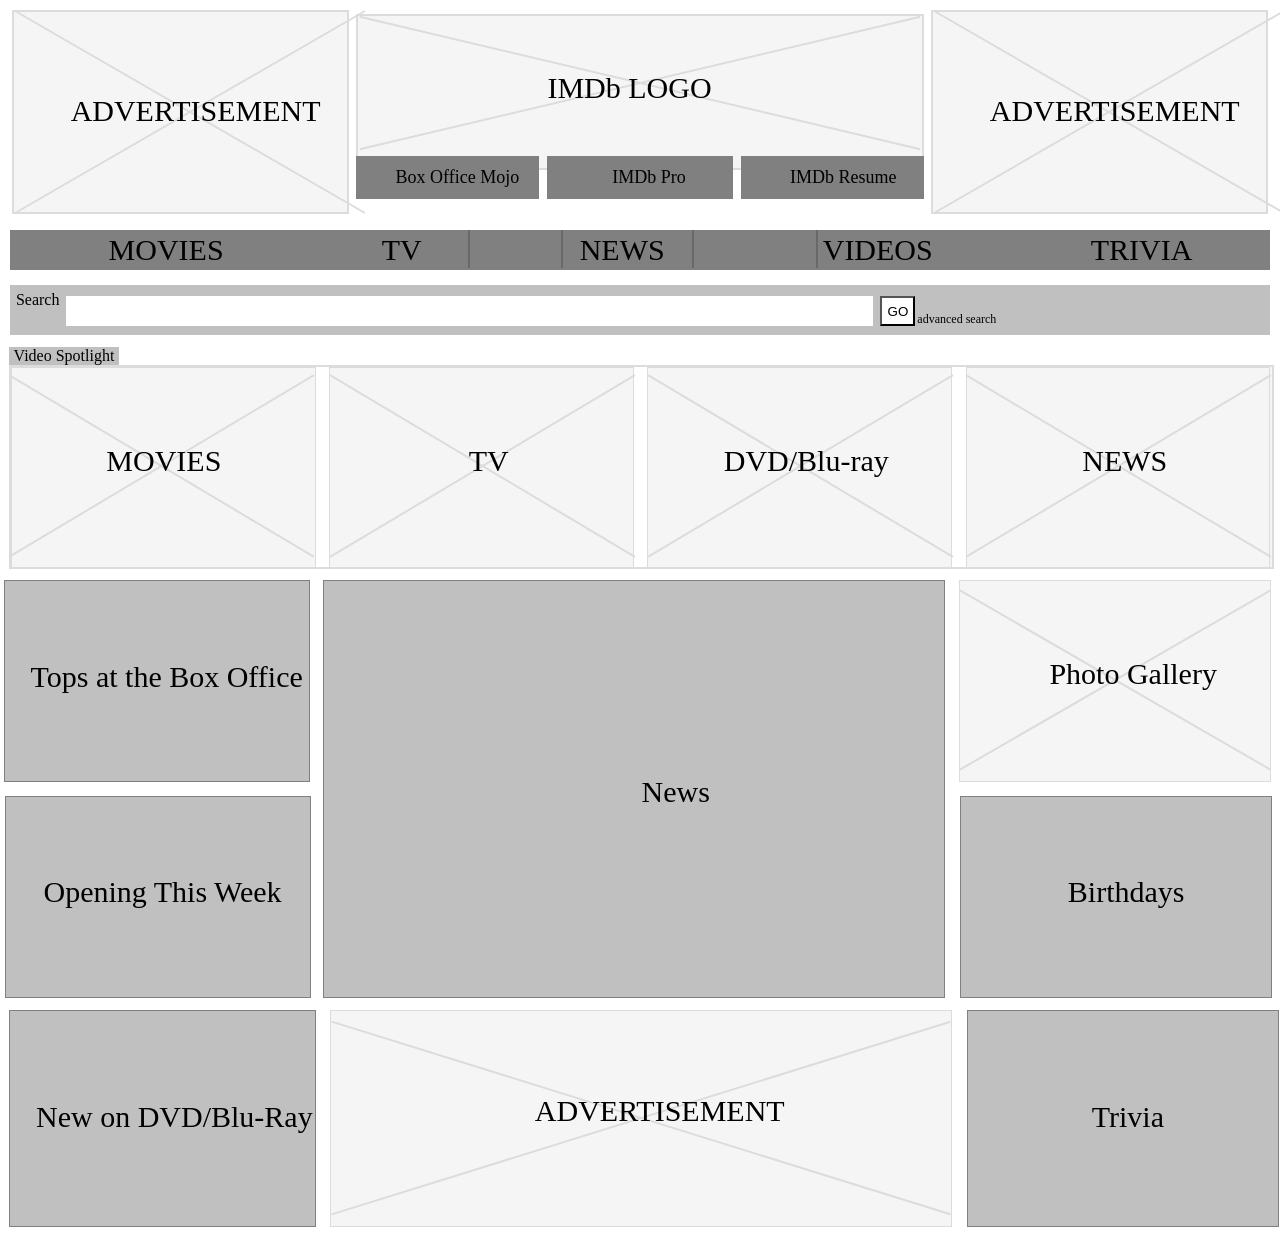
<file: Index.html>
<!DOCTYPE html>
<html>
<head>
  <meta charset="utf-8">
  <meta name="viewport" content="width=device-width">
  <title>Homework. Task #2.</title>
  <link href="styles/firstLine.css" rel="stylesheet" type="text/css">
</head>
<body>
  <div class="all-blocks">
	<div class = "advertisement1">
    <div class="line1"></div>
    <div class="line2"></div>
			<ul class="advertisement1-text">ADVERTISEMENT</ul> </div>
	<div class = "IMDb-first">
    <line class="lineLA"></line>
    <line class="lineLB"></line>
			<ul class="IMDb-first-text">IMDb LOGO</ul>
		<div class = "IMDb1 IMDb">
			<label class="IMDb1-text">Box Office Mojo</label> </div>
		<div class = "IMDb2 IMDb">
			<label class="IMDb2-text">IMDb Pro</label> </div>
		<div class = "IMDb3 IMDb">
			<label class="IMDb3-text">IMDb Resume</label> </div>
      </div>
	<div class = "advertisement2">
    <div class="line1"></div>
    <div class="line2"></div>
			<ul class="advertisement2-text">ADVERTISEMENT</ul> </div>

	<div class = "first-line">
		<div class="first-line-text">
			<ul>MOVIES</ul>
      <div class="hot-line1"></div>
			<ul>TV</ul>
      <div class="hot-line2"></div>
			<ul>NEWS</ul>
      <div class="hot-line3"></div>
			<ul>VIDEOS</ul>
      <div class="hot-line4"></div>
			<ul>TRIVIA</ul>
		</div>
	</div>

	<div class = "search-block">
			<div class="search-line"></div>
			<button class="button">GO</button>
				<p class="text-search">Search</p>
				<p class="text-advSearch">advanced search</p>
	</div>

	<div>
		<div class="video-spotlight">
			<label>Video Spotlight</label>
		</div>
	</div>

	<div class="second-line">
		<div class="block">
      <div class="line11"></div>
      <div class="line22"></div>
      <p class="movies-text">MOVIES</p> </div>
				<div class="help-block"> </div>
		<div class="block">
      <div class="line111"></div>
      <div class="line222"></div>
			<p class="tv-text">TV</p> </div>
				<div class="help-block"> </div>
		<div class="block">
      <div class="line1111"></div>
      <div class="line2222"></div>
			<p class="dvd-text">DVD/Blu-ray</p> </div>
				<div class="help-block"> </div>
		<div class="block">
      <div class="line11-11"></div>
      <div class="line22-22"></div>
			<p class="news-text">NEWS</p> </div>
	</div>

    <div class="third-double-line">
        <div class="top-of-box">
          <p class="top-of-box-text">Tops at the Box Office</p>
          <div class="opening">
            <p class="opening-text">Opening This Week</p>
          </div>
        </div>
          <div class="news-box">
            <p class="news-box-text">News</p>
          </div>
            <div class="photo-gallery">
              <div class="lineLA1"></div>
              <div class="lineLB1"></div>
              <p class="photo-gallery-text">Photo Gallery</p>
              <div class="birthdays">
                <p class="birthdays-text">Birthdays</p>
              </div>
            </div>
    </div>
      <div class="end-line">
          <div class="new-on">
            <p class="new-on-text">New on DVD/Blu-Ray</p> </div>
          <div class="advertisement-end">
            <line class="line3-4"></line>
            <line class="line3-4-1"></line>
            <p class="advertisement-end-text">ADVERTISEMENT</p> </div>
          <div class="trivia">
            <p class="trivia-text">Trivia</p> </div>
      </div>
  </div>
</body>
</html>
</file>
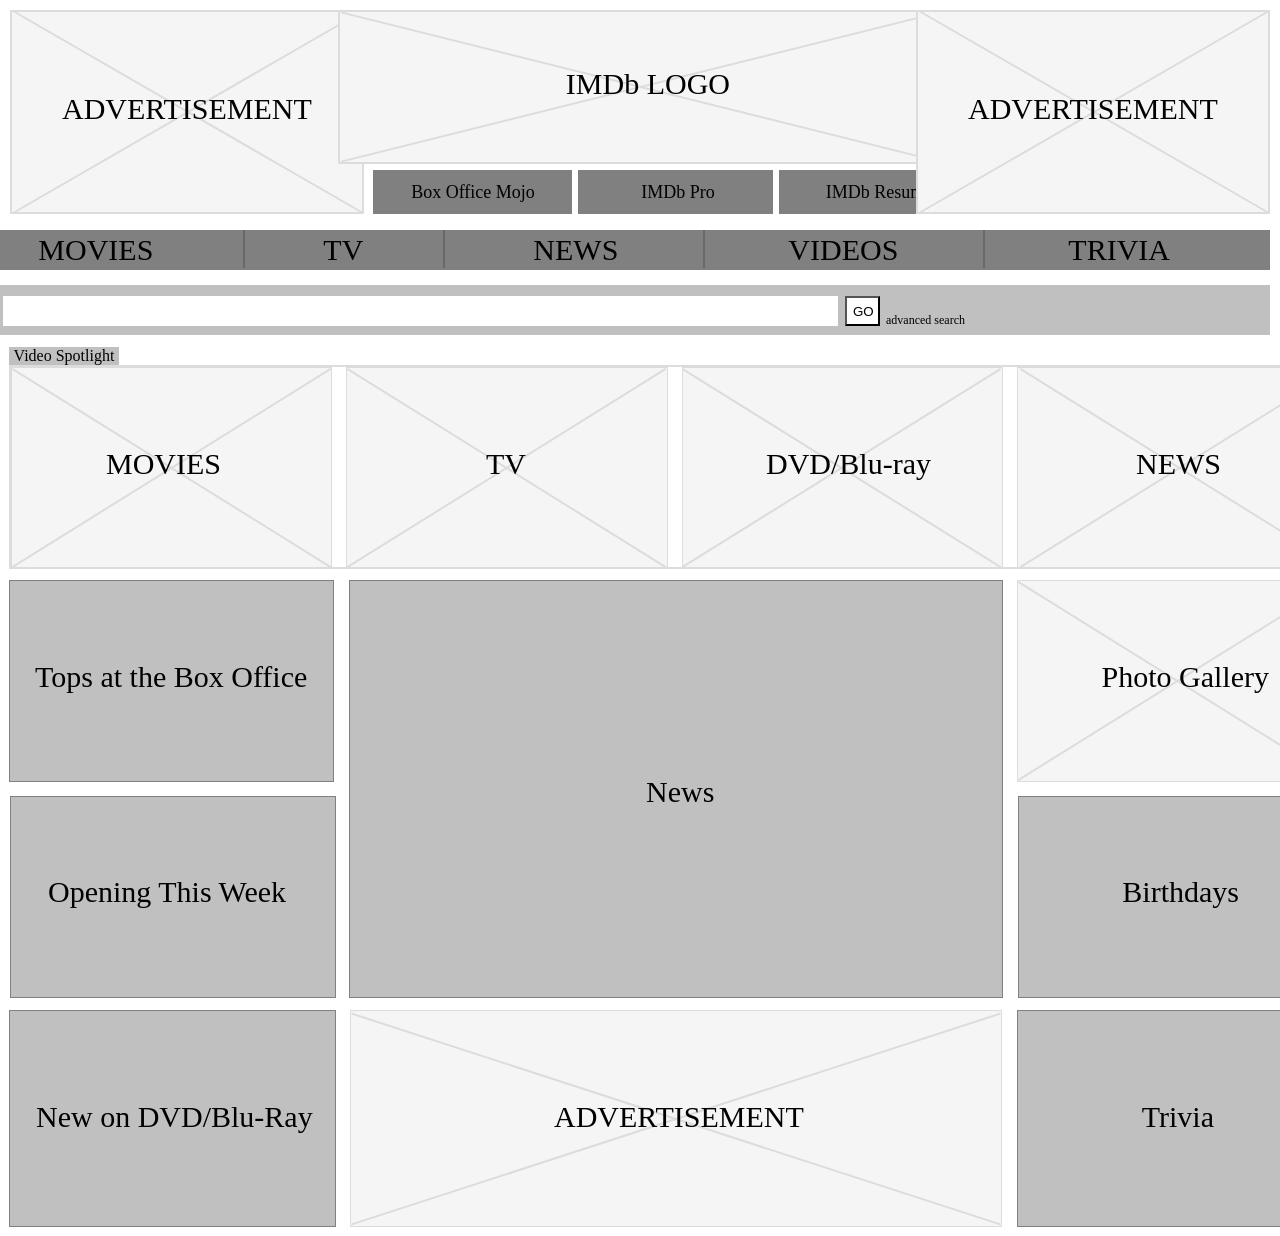
<file: Task #2. Homework (HTML, CSS)/Index.html>
<!DOCTYPE html>
<html>
<head>
  <meta charset="utf-8">
  <meta name="viewport" content="width=device-width">
  <title>Homework. Task #2.</title>
  <link href="styles/firstLine.css" rel="stylesheet" type="text/css">
</head>
<body>
  <div class="all-blocks">
	<div class = "advertisement1">
    <div class="line1"></div>
    <div class="line2"></div>
			<ul class="advertisement1-text">ADVERTISEMENT</ul> </div>
	<div class = "IMDb-first">
    <div class="lineLA"></div>
    <div class="lineLB"></div>
			<ul class="IMDb-first-text">IMDb LOGO</ul></div>
		<div class = "IMDb1 IMDb">
			<label class="IMDb1-text">Box Office Mojo</label> </div>
		<div class = "IMDb2 IMDb">
			<label class="IMDb2-text">IMDb Pro</label> </div>
		<div class = "IMDb3 IMDb">
			<label class="IMDb3-text">IMDb Resume</label> </div>
	<div class = "advertisement2">
    <div class="line1"></div>
    <div class="line2"></div>
			<ul class="advertisement2-text">ADVERTISEMENT</ul> </div>

	<div class = "first-line">
		<div class="first-line-text">
			<ul>MOVIES</ul>
      <div class="hot-line1"></div>
			<ul>TV</ul>
      <div class="hot-line2"></div>
			<ul>NEWS</ul>
      <div class="hot-line3"></div>
			<ul>VIDEOS</ul>
      <div class="hot-line4"></div>
			<ul>TRIVIA</ul>
		</div>
	</div>

	<div class = "search-block">
			<div class="search-line"></div>
			<button class="button">GO</button>
				<p class="text-search">Search</p>
				<p class="text-advSearch">advanced search</p>
	</div>

	<div>
		<div class="video-spotlight">
			<label>Video Spotlight</label>
		</div>
	</div>

	<div class="second-line">
		<div class="block">
      <div class="line11"></div>
      <div class="line22"></div>
      <p class="movies-text">MOVIES</p> </div>
				<div class="help-block"> </div>
		<div class="block">
      <div class="line111"></div>
      <div class="line222"></div>
			<p class="tv-text">TV</p> </div>
				<div class="help-block"> </div>
		<div class="block">
      <div class="line1111"></div>
      <div class="line2222"></div>
			<p class="dvd-text">DVD/Blu-ray</p> </div>
				<div class="help-block"> </div>
		<div class="block">
      <div class="line11-11"></div>
      <div class="line22-22"></div>
			<p class="news-text">NEWS</p> </div>
	</div>

    <div class="third-double-line">
        <div class="top-of-box">
          <p class="top-of-box-text">Tops at the Box Office</p>
          <div class="opening">
            <p class="opening-text">Opening This Week</p>
          </div>
        </div>
          <div class="news-box">
            <p class="news-box-text">News</p>
          </div>
            <div class="photo-gallery">
              <div class="line11-11"></div>
              <div class="line22-22"></div>
              <p class="photo-gallery-text">Photo Gallery</p>
              <div class="birthdays">
                <p class="birthdays-text">Birthdays</p>
              </div>
            </div>
    </div>
      <div class="end-line">
          <div class="new-on">
            <p class="new-on-text">New on DVD/Blu-Ray</p> </div>
          <div class="advertisement-end">
            <div class="lineLA1"></div>
            <div class="lineLB1"></div>
            <p class="advertisement-end-text">ADVERTISEMENT</p> </div>
          <div class="trivia">
            <p class="trivia-text">Trivia</p> </div>
      </div>
  </div>
</body>
</html>
</file>
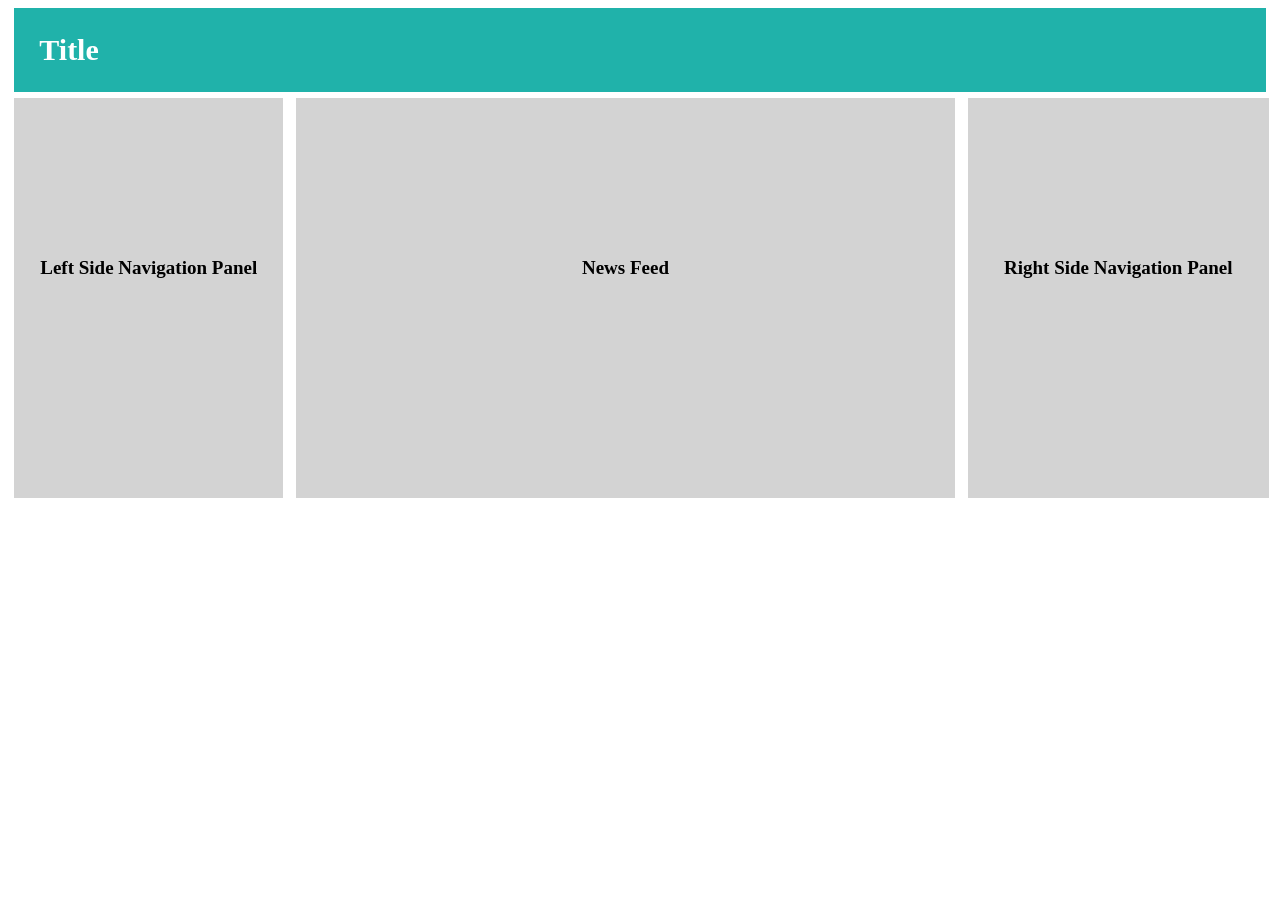
<file: Task #4. Media/index.html>
<!doctype html>
<html lang="ru">
  <head>
    <!-- Required meta tags -->
    <meta charset="utf-8">
    <meta name="viewport" content="width=device-width, initial-scale=1, shrink-to-fit=no">
    <link rel="stylesheet" href="style.css">

    <title>Media Query frameworks</title>
  </head>
  <body>
    <div class="blocks">
      <div class="title-block mobile">
          <div id="button1" href="#" title="Menu1">
            <span class="line line-1"></span>
            <span class="line line-2"></span>
            <span class="line line-3"></span>
          </div>
            <h2 class="title-text">Title</h2>

          <div id="button2" href="#" title="Menu2">
            <span class="line line-1"></span>
            <span class="line line-2"></span>
            <span class="line line-3"></span>
          </div>
      </div>
      <div class="bottom-blocks">
          <div class="left-block">
              <h3>Left Side Navigation Panel</h3>
                </div>
            <div class="news-block">
                <h3>News Feed</h3>
                  </div>
              <div class="right-block">
                  <h3>Right Side Navigation Panel</h3>
                    </div> </div>
      </div>
  </body>
</html>
</file>
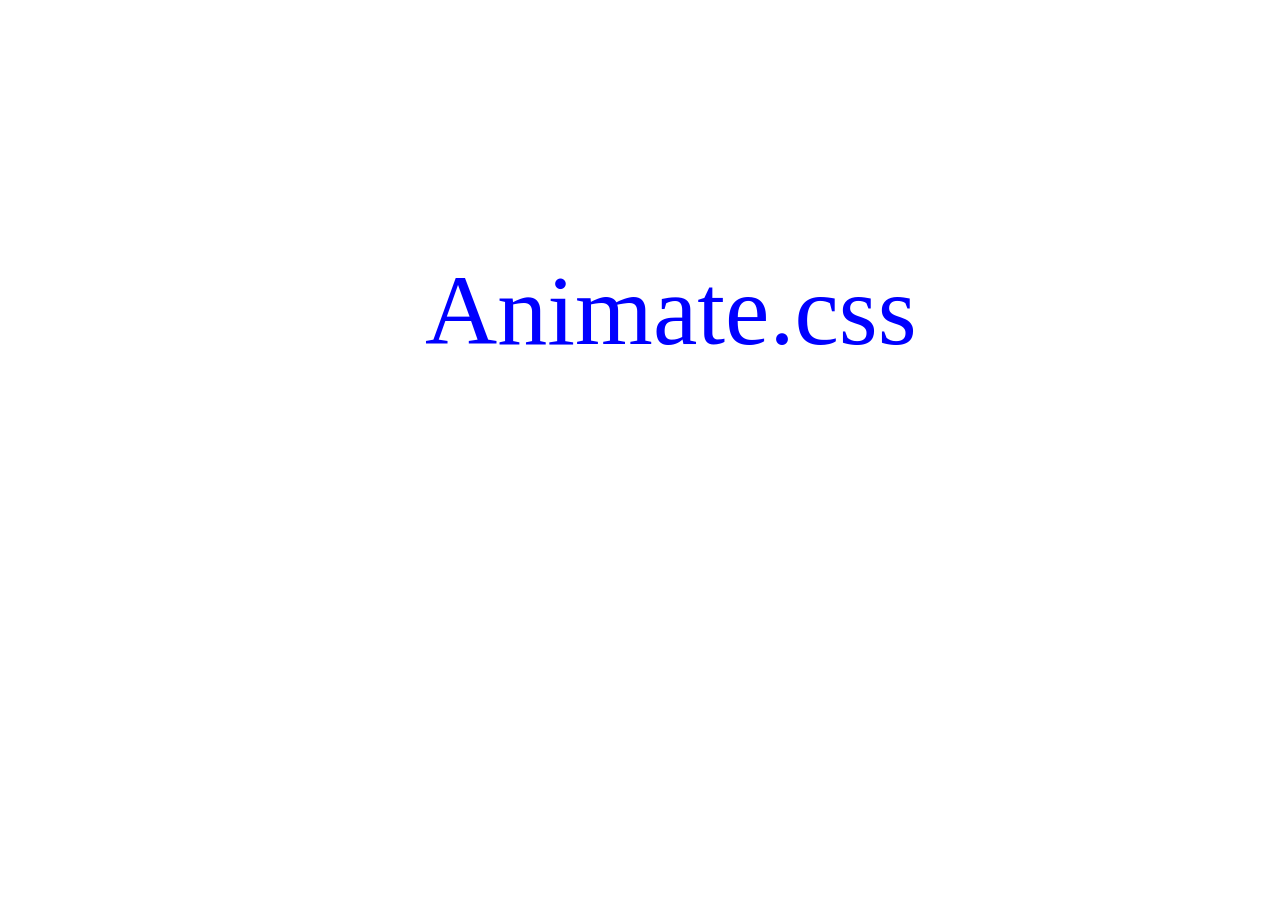
<file: Task #3. Animations/fadeIn Animate/index.html>
<!doctype html>
<html lang="ru">
  <head>
    <!-- Required meta tags -->
    <meta charset="utf-8">
    <meta name="viewport" content="width=device-width, initial-scale=1, shrink-to-fit=no">
    <link rel="stylesheet" href="style.css">

    <title>Animation</title>
  </head>
  <body>
      <div class="animate">Animate.css</div>
  </body>
</html>
</file>
<file: styles/firstLine.css>
.all-blocks {
    display: flex;
	  background-color: white;
	  justify-content: space-around;
    height: 1220px;
}

.advertisement1 {
	position: absolute;
	top: 10px;
	left: 0.75em;
	width: 26%;
	height: 200px;
	background-color: whitesmoke;
	border: 2px solid gainsboro;
	flex-direction: row;
	text-align: right;
}

.advertisement1-text {
	display: flex;
	text-align: center;
  font-size: 30px;
	position: absolute;
	top: 26%;
  margin-left: 5%;
}

.advertisement2 {
	position: absolute;
	top: 10px;
	right: 0.75em;
	width: 26%;
	height: 200px;
	background-color: whitesmoke;
	border: 2px solid gainsboro;
	flex-direction: row;
	align-items: flex-end;
	align-content: flex-end;
	text-align: center;
}

.advertisement2-text {
	display: flex;
	text-align: center;
  font-size: 30px;
	position: absolute;
	top: 26%;
  margin-left: 5%;
}

.IMDb-first {
	position: absolute;
	top: 1.5%;
	right: center;
	width: 44%;
	height: 9.5em;
	text-align: center;
	background-color: whitesmoke;
	border: 2px solid gainsboro;
}

.IMDb-first-text {
	position: absolute;
	top: 25px;
	right: 210px;
  font-size: 30px;
}

.IMDb {
	background-color: grey;
}

.IMDb1 {
	position: absolute;
	height: 28%;
	margin-top: 25%;
	margin-left: -0.5%;
	width: 32.5%;
}

.IMDb1-text {
	text-align: center;
	position: absolute;
  margin-top: 6%;
  margin-left: -49%;
	width: 200px;
  font-size: 18px;
}

.IMDb2 {
	position: absolute;
	height: 28%;
  margin-left: 33.5%;
  margin-top: 25%;
	width: 33%;
}

.IMDb2-text {
  font-size: 18px;
	text-align: center;
	position: absolute;
  margin-top: 6%;
  margin-left: -49%;
	width: 200px;
}

.IMDb3 {
	position: absolute;
	height: 28%;
	margin-top: 25%;
  margin-left: 68%;
	width: 32.5%;
}

.IMDb3-text {
  font-size: 18px;
	text-align: center;
	position: absolute;
  margin-top: 6%;
  margin-left: -49%;
	width: 200px;
}

.first-line {
  display: flex;
  position: absolute;
  margin-left: auto;
  margin-right: auto;
  top: 230px;
  display: table-cell;
  vertical-align: middle;
  width: 98.5%;
  height: 40px;
	background-color: grey;
	justify-content: space-around;
}

.first-line-text {
	display: flex;
  justify-content: space-around;
	font-size: 30px;
	position: absolute;
  top: -27px;
  width: 98.5%;
}

.search-block {
  display: flex;
  position: absolute;
  margin-left: auto;
  margin-right: auto;
  top: 285px;
  display: table-cell;
  vertical-align: middle;
  width: 98.5%;
  height: 50px;
	background-color: silver;
	justify-content: space-around;
}

.search-line {
	position: absolute;
	background-color: white;
	text-align: center;
	top: 11px;
	left: 4.5%;
	width: 64%;
	height: 30px;
	display: flex;
}

.button {
	background-color: white;
	position: absolute;
	top: 11px;
  margin-left: 69%;
	width: 35px;
	height: 30px;
}

.text-search {
	position: absolute;
	top: -10px;
  margin-left: 0.5%;
}

.text-advSearch {
	position: absolute;
	top: 30%;
	margin-left: 72%;
	font-size: 12px;
}

.video-spotlight {
	position: absolute;
	background-color: silver;
	text-align: center;
	top: 347px;
	left: 9px;
	width: 110px;
	height: 21px;
}

.second-line {
	display: flex;
	background-color: whitesmoke;
	border: 2px solid gainsboro;
	position: absolute;
	top: 365px;
	left: 9px;
	width: 98.5%;
	height: 200px;
	font-size: 22px;
	text-indent:25px;
	position: absolute;
}

.help-block {
	background-color: white;
	height: 100%;
	width: 1%;
	padding-left: 1px;
}

.block {
	border: 1px solid gainsboro;
	height: 100%;
	width: 24%;
}

.movies-text {
  font-size: 30px;
	position: absolute;
  margin-top: 6%;
  margin-left: 5.5%;
}

.tv-text {
	font-size: 30px;
	position: absolute;
  margin-top: 6%;
  margin-left: 9%;
}

.dvd-text {
	font-size: 30px;
	position: absolute;
  margin-top: 6%;
  margin-left: 4%;
}

.news-text {
	font-size: 30px;
	position: absolute;
  margin-top: 6%;
  margin-left: 7.2%;
}

.third-double-line {
  display: flex;
  background-color: white;
  position: absolute;
  top: 580px;
  margin-left: 0.7%;
/*  left: 9px;*/
  width: 100%;
  height: 450px;
/*  font-size: 22px;*/
  text-indent:25px;
  position: absolute;
}

.top-of-box {
  border: 1px solid grey;
  background-color: silver;
  width: 23.7%;
  height: 200px;
}

.top-of-box-text {
  font-size: 30px;
  position: absolute;
  top: 50px;
}

.opening {
  flex-direction: column;
  border: 1px solid grey;
  background-color: silver;
  margin-top: 215px;
  width: 100%;
  height: 200px;
}

.opening-text {
  font-size: 30px;
  position: absolute;
  top: 265px;
  left: 14px;
}

.news-box {
  border: 1px solid grey;
  background-color: silver;
  margin-left: 1%;
  width: 48.5%;
  height: 416px;
}

.news-box-text {
  font-size: 30px;
  position: absolute;
  top: 165px;
  left: 612px;
}

.photo-gallery {
  border: 1px solid gainsboro;
  background-color: whitesmoke;
  margin-left: 14px;
  width: 24.2%;
  height: 200px;
}

.photo-gallery-text {
  font-size: 30px;
  position: absolute;
  margin-top: 5.9%;
  margin-left: 5%;
}

.birthdays {
  border: 1px solid grey;
  background-color: silver;
  margin-top: 215px;
  width: 100%;
  height: 200px;
}

.birthdays-text {
  font-size: 30px;
  position: absolute;
  top: 265px;
  right: 100px;
}

.end-line {
  display: flex;
  background-color: white;
  position: absolute;
  top: 1010px;
  left: 9px;
  width: 100%;
  height: 217px;
  font-size: 22px;
  text-indent:25px;
  position: absolute;
}

.new-on {
  border: 1px solid grey;
  background-color: silver;
  width: 23.8%;
  height: 215px;
}

.new-on-text {
  font-size: 30px;
  position: absolute;
  top: 60px;
  left: 2px;
}

.advertisement-end {
  border: 1px solid gainsboro;
  background-color: whitesmoke;
  margin-left: 14px;
  width: 48.5%;
  height: 215px;
}

.advertisement-end-text {
  font-size: 30px;
  position: absolute;
  margin-top: 6.5%;
  margin-left: 14%;
}

.trivia {
  border: 1px solid grey;
  background-color: silver;
  margin-left: 15px;
  width: 24.2%;
  height: 215px;
}

.trivia-text {
  font-size: 30px;
  position: absolute;
  top: 60px;
  right: 125px;
}

.line1 {
  position: absolute;
  top: 99px;
  left: -26px;
  border: 1px solid gainsboro;
  width: 402px;
  height: 0px;
  -webkit-transform: rotate(-30deg);
}

.line2 {
  position: absolute;
  top: 99px;
  left: -26px;
  border: 1px solid gainsboro;
  width: 402px;
  height: 0px;
  -webkit-transform: rotate(30deg);
}

.line11 {
  position: absolute;
  top: 49%;
  left: -27px;
  border: 1px solid gainsboro;
  width: 28%;
  height: 0px;
  -webkit-transform: rotate(-30.8deg);
}

.line22 {
  position: absolute;
  top: 49%;
  left: -27px;
  border: 1px solid gainsboro;
  width: 28%;
  height: 0px;
  -webkit-transform: rotate(30.8deg);
}

.line111 {
  position: absolute;
  margin-left: -2%;
  top: 49%;
  border: 1px solid gainsboro;
  width: 28%;
  height: 0px;
  -webkit-transform: rotate(-30.8deg);
}

.line222 {
  position: absolute;
  margin-left: -2%;
  top: 49%;
  border: 1px solid gainsboro;
  width: 28%;
  height: 0px;
  -webkit-transform: rotate(30.8deg);
}

.line1111 {
  position: absolute;
  margin-left: -2%;
  top: 49%;
  border: 1px solid gainsboro;
  width: 28%;
  height: 0px;
  -webkit-transform: rotate(-30.8deg);
}

.line2222 {
  position: absolute;
  margin-left: -2%;
  top: 49%;
  border: 1px solid gainsboro;
  width: 28%;
  height: 0px;
  -webkit-transform: rotate(30.8deg);
}

.line11-11 {
  position: absolute;
  margin-left: -2%;
  top: 49%;
  border: 1px solid gainsboro;
  width: 28%;
  height: 0px;
  -webkit-transform: rotate(-30.8deg);
}

.line22-22 {
  position: absolute;
  margin-left: -2%;
  top: 49%;
  border: 1px solid gainsboro;
  width: 28%;
  height: 0px;
  -webkit-transform: rotate(30.8deg);
}

.lineLA {
  position: absolute;
  display: flex;
  margin-top: 11.8%;
  margin-left: -1.2%;
  border: 1px solid gainsboro;
  width: 102%;
  -webkit-transform: rotate(-13.3deg);
}

.lineLB {
  position: absolute;
  display: flex;
  margin-top: 11.8%;
  margin-left: -1.2%;
  border: 1px solid gainsboro;
  width: 102%;
  -webkit-transform: rotate(13.3deg);
}

.lineLA1 {
  position: absolute;
  margin-left: -2%;
  top: 22%;
  border: 1px solid gainsboro;
  width: 28%;
  height: 0px;
  -webkit-transform: rotate(-30deg);
}

.lineLB1 {
  position: absolute;
  margin-left: -2%;
  top: 22%;
  border: 1px solid gainsboro;
  width: 28%;
  height: 0px;
  -webkit-transform: rotate(30deg);
}

.hot-line1 {
  position: absolute;
  display: flex;
  margin-left: -26%;
  top: 45px;
  border: 1px solid dimgray; /* gainsboro*/
  width: 36px;
  height: 0px;
  -webkit-transform: rotate(90deg);
}

.hot-line2 {
  position: absolute;
  display: flex;
  margin-left: -11%;
  top: 45px;
  border: 1px solid dimgray; /* gainsboro*/
  width: 36px;
  height: 0px;
  -webkit-transform: rotate(90deg);
}

.hot-line3 {
  position: absolute;
  display: flex;
  margin-left: 10%;
  top: 45px;
  border: 1px solid dimgray; /* gainsboro*/
  width: 36px;
  -webkit-transform: rotate(90deg);
}

.hot-line4 {
  position: absolute;
  display: flex;
  margin-left: 30%;
  top: 45px;
  border: 1px solid dimgray; /* gainsboro*/
  width: 36px;
  -webkit-transform: rotate(90deg);
}

.line3-4 {
  position: absolute;
  margin-left: -3%;
  top: 49.5%;
  border: 1px solid gainsboro;
  width: 50.5%;
  height: 0px;
  -webkit-transform: rotate(-17.3deg);
}

.line3-4-1 {
  position: absolute;
  margin-left: -3%;
  top: 49.5%;
  border: 1px solid gainsboro;
  width: 50.5%;
  height: 0px;
  -webkit-transform: rotate(17.3deg);
}
</file>
<file: Task #2. Homework (HTML, CSS)/styles/firstLine.css>
.all-blocks {
    display: flex;
	  background-color: white;
	  justify-content: space-around;
    height: 1220px;
}

.advertisement1 {
	position: absolute;
	top: 10px;
	left: 10px;
	width: 350px;
	height: 200px;
	background-color: whitesmoke;
	border: 2px solid gainsboro;
	flex-direction: row;
	text-align: right;
}

.advertisement1-text {
	display: flex;
	text-align: center;
  font-size: 30px;
	position: absolute;
	top: 50px;
	left: 10px;
}

.advertisement2 {
	position: absolute;
	top: 10px;
	right: 10px;
	width: 350px;
	height: 200px;
	background-color: whitesmoke;
	border: 2px solid gainsboro;
	flex-direction: row;
	align-items: flex-end;
	align-content: flex-end;
	text-align: center;
}

.advertisement2-text {
	display: flex;
	text-align: center;
  font-size: 30px;
	position: absolute;
	top: 50px;
	left: 10px;
}

.IMDb-first {
	position: absolute;
	top: 10px;
	right: center;
	width: 600px;
	height: 150px;
	position: absolute;
	text-align: center;
	background-color: whitesmoke;
	border: 2px solid gainsboro;
}

.IMDb-first-text {
	position: absolute;
	top: 25px;
	right: 210px;
  font-size: 30px;
}

.IMDb {
	background-color: grey;
}

.IMDb1 {
	position: absolute;
	height: 44px;
	top: 170px;
	left: 373px;
	width: 199px;
}

.IMDb1-text {
	text-align: center;
	position: absolute;
	top: 12px;
	width: 200px;
  font-size: 18px;
}

.IMDb2 {
	position: absolute;
	height: 44px;
	top: 170px;
	left: 578px;
	width: 195px;
}

.IMDb2-text {
  font-size: 18px;
	text-align: center;
	position: absolute;
	top: 12px;
	width: 200px;;
}

.IMDb3 {
	position: absolute;
	height: 44px;
	top: 170px;
	left: 779px;
	width: 198px;
}

.IMDb3-text {
  font-size: 18px;
	text-align: center;
	position: absolute;
	top: 12px;
	width: 200px;
}

.first-line {
	position: absolute;
	top: 230px;
	right: 10px;
	width: 1330px;
	height: 40px;
	display: flex;
	background-color: grey;
	justify-content: space-around;
}

.first-line-text {
	display: flex;
	text-align: center;
	font-size: 30px;
	text-indent:130px;
	position: absolute;
  right: 100px;
	top: -27px;
}

.search-block {
	position: absolute;
	text-align: center;
	background-color: silver;
	top: 285px;
	right: 10px;
	width: 1330px;
	height: 50px;
	display: flex;
}

.search-line {
	position: absolute;
	background-color: white;
	text-align: center;
	top: 11px;
	left: 63px;
	width: 835px;
	height: 30px;
	display: flex;
}

.button {
	background-color: white;
	position: absolute;
	top: 11px;
	right: 390px;
	width: 35px;
	height: 30px;
}

.text-search {
	position: absolute;
	top: -10px;
	left: 10px;
}

.text-advSearch {
	position: absolute;
	top: 16px;
	right: 305px;
	font-size: 12px;
}

.video-spotlight {
	position: absolute;
	background-color: silver;
	text-align: center;
	top: 347px;
	left: 9px;
	width: 110px;
	height: 21px;
}

.second-line {
	display: flex;
	background-color: whitesmoke;
	border: 2px solid gainsboro;
	position: absolute;
	top: 365px;
	left: 9px;
	width: 1330px;
	height: 200px;
	font-size: 22px;
	text-indent:25px;
	position: absolute;
}

.help-block {
	background-color: white;
	height: 100%;
	width: 1%;
	padding-left: 1px;
}

.block {
	border: 1px solid gainsboro;
	height: 100%;
	width: 24%;
}

.movies-text {
  font-size: 30px;
	position: absolute;
	top: 50px;
	left: 70px;
}

.tv-text {
	font-size: 30px;
	position: absolute;
	top: 50px;
	left: 450px;
}

.dvd-text {
	font-size: 30px;
	position: absolute;
	top: 50px;
	right: 410px;
}

.news-text {
	font-size: 30px;
	position: absolute;
	top: 50px;
	right: 120px;
}

.third-double-line {
  display: flex;
  background-color: white;
  position: absolute;
  top: 580px;
  left: 9px;
  width: 1330px;
  height: 450px;
  font-size: 22px;
  text-indent:25px;
  position: absolute;
}

.top-of-box {
  border: 1px solid grey;
  background-color: silver;
  width: 323px;
  height: 200px;
}

.top-of-box-text {
  font-size: 30px;
  position: absolute;
  top: 50px;
}

.opening {
  flex-direction: column;
  border: 1px solid grey;
  background-color: silver;
  margin-top: 215px;
  width: 324px;
  height: 200px;
}

.opening-text {
  font-size: 30px;
  position: absolute;
  top: 265px;
  left: 14px;
}

.news-box {
  border: 1px solid grey;
  background-color: silver;
  margin-left: 15px;
  width: 710px;
  height: 416px;
}

.news-box-text {
  font-size: 30px;
  position: absolute;
  top: 165px;
  left: 612px;
}

.photo-gallery {
  border: 1px solid gainsboro;
  background-color: whitesmoke;
  margin-left: 14px;
  width: 320px;
  height: 200px;
}

.photo-gallery-text {
  font-size: 30px;
  position: absolute;
  top: 50px;
  right: 70px;
}

.birthdays {
  border: 1px solid grey;
  background-color: silver;
  margin-top: 215px;
  width: 320px;
  height: 200px;
}

.birthdays-text {
  font-size: 30px;
  position: absolute;
  top: 265px;
  right: 100px;
}

.end-line {
  display: flex;
  background-color: white;
  position: absolute;
  top: 1010px;
  left: 9px;
  width: 1330px;
  height: 217px;
  font-size: 22px;
  text-indent:25px;
  position: absolute;
}

.new-on {
  border: 1px solid grey;
  background-color: silver;
  width: 330px;
  height: 215px;
}

.new-on-text {
  font-size: 30px;
  position: absolute;
  top: 60px;
  left: 2px;
}

.advertisement-end {
  border: 1px solid gainsboro;
  background-color: whitesmoke;
  margin-left: 14px;
  width: 660px;
  height: 215px;
}

.advertisement-end-text {
  font-size: 30px;
  position: absolute;
  top: 60px;
  left: 520px;
}

.trivia {
  border: 1px solid grey;
  background-color: silver;
  margin-left: 15px;
  width: 325px;
  height: 215px;
}

.trivia-text {
  font-size: 30px;
  position: absolute;
  top: 60px;
  right: 125px;
}

.line1 {
  position: absolute;
  top: 99px;
  left: -26px;
  border: 1px solid gainsboro;
  width: 402px;
  height: 0px;
  -webkit-transform: rotate(-30deg);
}

.line2 {
  position: absolute;
  top: 99px;
  left: -26px;
  border: 1px solid gainsboro;
  width: 402px;
  height: 0px;
  -webkit-transform: rotate(30deg);
}

.line11 {
  position: absolute;
  top: 100px;
  left: -27px;
  border: 1px solid gainsboro;
  width: 373px;
  height: 0px;
  -webkit-transform: rotate(-31.9deg);
}

.line22 {
  position: absolute;
  top: 100px;
  left: -27px;
  border: 1px solid gainsboro;
  width: 373px;
  height: 0px;
  -webkit-transform: rotate(31.9deg);
}

.line111 {
  position: absolute;
  margin-left: 335px;
  top: 100px;
  left: -27px;
  border: 1px solid gainsboro;
  width: 373px;
  height: 0px;
  -webkit-transform: rotate(-31.9deg);
}

.line222 {
  position: absolute;
  margin-left: 335px;
  top: 100px;
  left: -27px;
  border: 1px solid gainsboro;
  width: 373px;
  height: 0px;
  -webkit-transform: rotate(31.9deg);
}

.line1111 {
  position: absolute;
  margin-left: 670px;
  top: 100px;
  left: -27px;
  border: 1px solid gainsboro;
  width: 373px;
  height: 0px;
  -webkit-transform: rotate(-31.9deg);
}

.line2222 {
  position: absolute;
  margin-left: 670px;
  top: 100px;
  left: -27px;
  border: 1px solid gainsboro;
  width: 373px;
  height: 0px;
  -webkit-transform: rotate(31.9deg);
}

.line11-11 {
  position: absolute;
  margin-left: 1008px;
  top: 100px;
  left: -27px;
  border: 1px solid gainsboro;
  width: 373px;
  height: 0px;
  -webkit-transform: rotate(-31.9deg);
}

.line22-22 {
  position: absolute;
  margin-left: 1008px;
  top: 100px;
  left: -27px;
  border: 1px solid gainsboro;
  width: 373px;
  height: 0px;
  -webkit-transform: rotate(31.9deg);
}

.lineLA {
  position: absolute;
  top: 74px;
  left: -8px;
  border: 1px solid gainsboro;
  width: 615px;
  height: 0px;
  -webkit-transform: rotate(-14deg);
}

.lineLB {
  position: absolute;
  top: 74px;
  left: -8px;
  border: 1px solid gainsboro;
  width: 615px;
  height: 0px;
  -webkit-transform: rotate(14deg);
}

.lineLA1 {
  position: absolute;
  margin-left: 345px;
  top: 108px;
  left: -19px;
  border: 1px solid gainsboro;
  width: 680px;
  height: 0px;
  -webkit-transform: rotate(-18deg);
}

.lineLB1 {
  position: absolute;
  margin-left: 345px;
  top: 108px;
  left: -19px;
  border: 1px solid gainsboro;
  width: 680px;
  height: 0px;
  -webkit-transform: rotate(18deg);
}

.hot-line1 {
  position: absolute;
  margin-left: 345px;
  top: 45px;
  left: 12px;
  border: 1px solid dimgray; /* gainsboro */
  width: 36px;
  height: 0px;
  -webkit-transform: rotate(90deg);
}

.hot-line2 {
  position: absolute;
  margin-left: 545px;
  top: 45px;
  left: 12px;
  border: 1px solid dimgray; /* gainsboro */
  width: 36px;
  height: 0px;
  -webkit-transform: rotate(90deg);
}

.hot-line3 {
  position: absolute;
  margin-left: 805px;
  top: 45px;
  left: 12px;
  border: 1px solid dimgray; /* gainsboro */
  width: 36px;
  height: 0px;
  -webkit-transform: rotate(90deg);
}

.hot-line4 {
  position: absolute;
  margin-left: 1085px;
  top: 45px;
  left: 12px;
  border: 1px solid dimgray; /* gainsboro */
  width: 36px;
  height: 0px;
  -webkit-transform: rotate(90deg);
}
</file>
<file: Task #4. Media/style.css>
.blocks {
  width: 1020px;
  height: 420px;
  color: white;
  margin: auto;

}

.title-block {
  display: flex;
  background-color: #20B2AA;
  position: relative;
  height: 20%;
}

.title-text {
  font-size: 30px;
  font-weight: bold;
  color: white;
}

.button1, .button2 {
    position: absolute;
    top: 2%;
}

.left-block {
  background-color: lightgrey;
  color: black;
}

h3 {
    position: relative;
    font-size: 19px;
    text-align: center;
    top: 35%;
    padding: 0 5px 0 5px;
}

.news-block {
    background-color: lightgrey;
    color: black;
}

.right-block {
    background-color: lightgrey;
    color: black;
}

@media screen and (max-width: 2440px) {
  .blocks {
      width: 99%;
      margin: center;
  }
  .title-block {
    width: 100%;
    position: relative;
  }
  .title-text {
    margin-left: 2%;
    vertical-align: middle;
    align-items: center;
  }
  .left-block {
    display: block;
    position: absolute;
    margin-top: 0.5%;
    width: 21%;
    height: 400px;
  }
  .news-block {
    position: absolute;
    margin-top: 0.5%;
    margin-left: 22%;
    width: 51.5%;
    height: 400px;
  }
  .right-block {
    position: absolute;
    margin-top: 0.5%;
    margin-left: 74.5%;
    width: 23.5%;
    height: 400px;
  }
}

@media screen and (max-width: 769px) {
  .blocks {
    width: 99%;
  }
  .bottom-blocks {
    width: 99%;
  }
  .title-block {
    width: 100.3%;
    position: relative;
  }
  .title-text {
    margin-left: 15%;
    vertical-align: middle;
    align-items: center;
  }
  #button1 {
      display: block;
  }

  .line {
      background: #ecf0f1;
      position: absolute;
      margin-left: 4%;
      width: 7%;
      height: 5%;
      position: absolute;
      border: 0.5px solid #ecf0f1;
      border-radius: 20px 20px;
  }
  .line-1 {
      top: 30%;
  }
  .line-2 {
      top: 50%;
  }
  .line-3 {
      top: 70%;
  }

.news-block {
  margin-top: 0.5%;
  margin-left: 31.5%;
  width: 65%;
  height: 400px;
}

.left-block {
  display: flex;
  position: absolute;
  margin-top: 0.5%;
  width: 30%;
  height: 400px;
}

.right-block {
  display: none;
  }

#button2 {
  display: none;
}

@media screen and (max-width: 426px) {
  .blocks {
    width: 99%;
  }
  .title-block {
    width: 101.5%;
    position: relative;
    display: flex;
    justify-content: space-around;
  }

.title-block span {
  margin-left: -5%;
  width: 10%;
}

.title-text {
  margin-left: -2%;
}

#button2 {
  display: flex;
}

.news-block {
  position: absolute;
  margin-top: 0.5%;
  margin-left: 0.1%;
  width: 95.8%;
  height: 400px;
}

.left-block {
    display: none;
  }
}
</file>
<file: Task #3. Animations/fadeIn Animate/style.css>
.animate {
  font-size: 100px;
  width: 100px;
  height: 100px;
  margin-left: 33%;
  margin-top: 20%;
  color: blue;
  animation: animate 4s;
}

@keyframes animate {
  0% {opacity: 0;}
  100% {opacity: 1;}
}
</file>
